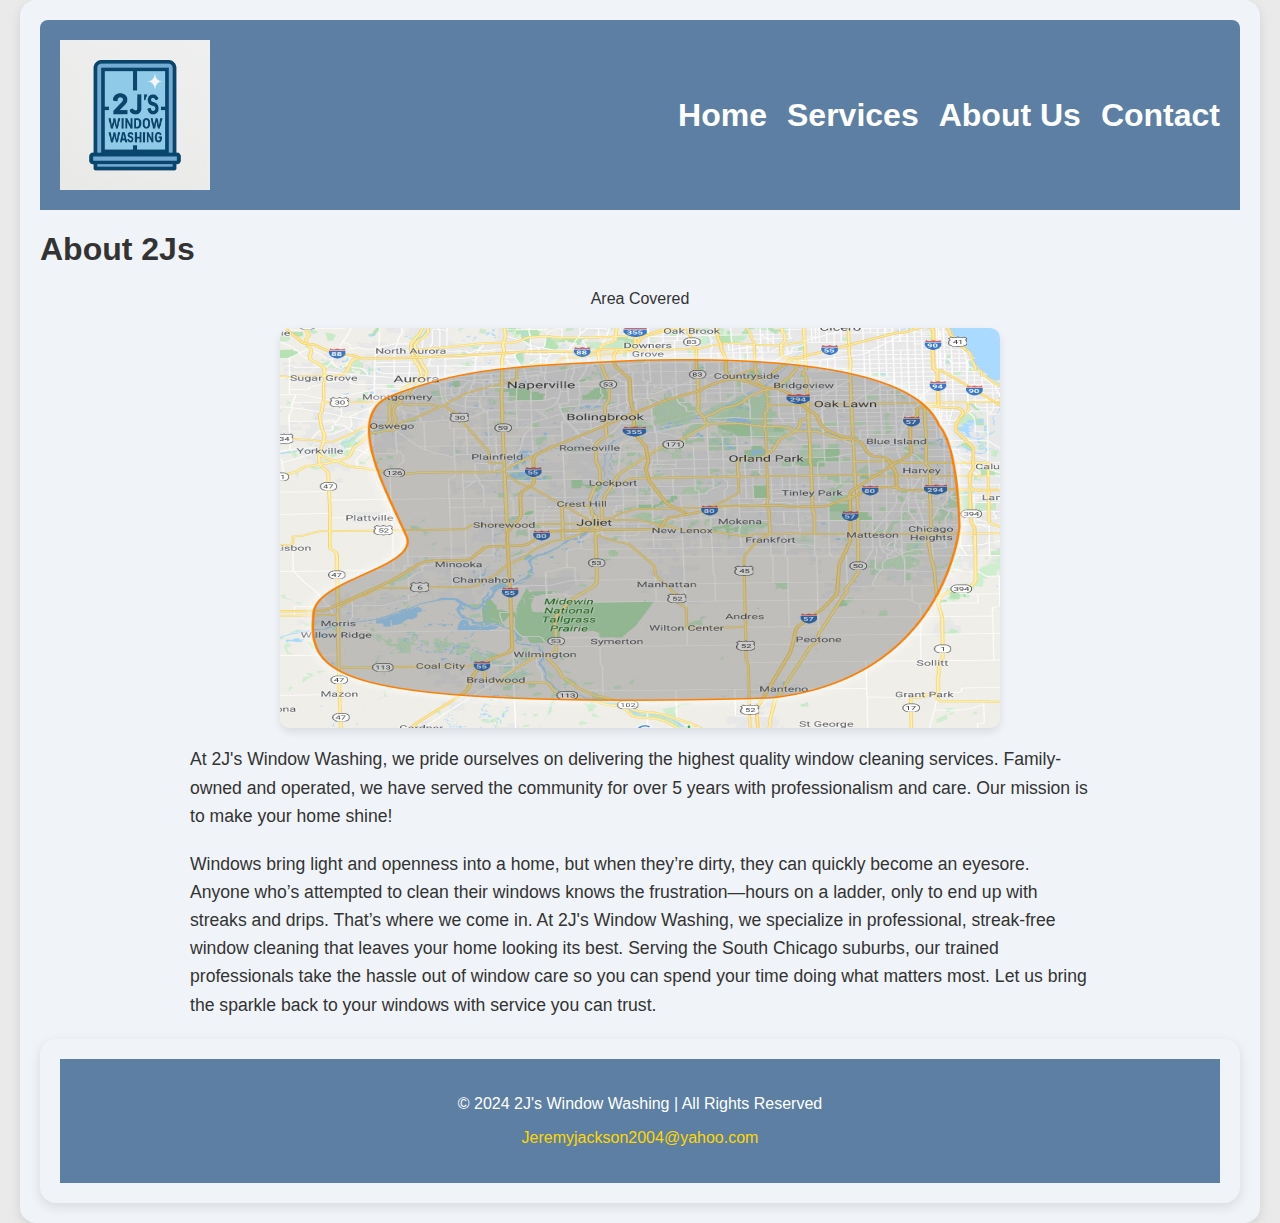
<file: about.html>
<!DOCTYPE html>
<html lang="en">
<head>
    <meta charset="UTF-8">
    <meta name="viewport" content="width=device-width, initial-scale=1.0">
    <title>About Us - 2J's Window Washing</title>
    <link rel="stylesheet" href="styles.css">
</head>
<body>
   <div id="wrapper">
<header>
    <img src="images/logo.png" alt="2J's Window Washing Logo" id="logo">
    <nav>
        <ul>
            <li><a href="index.html">Home</a></li>
            <li><a href="services.html">Services</a></li>
            <li><a href="about.html">About Us</a></li>
            <li><a href="contact.html">Contact</a></li>
        </ul>
    </nav>
</header>

<section class="about">
    <h1>About 2Js</h1>
	<div>Area Covered</div>
    <img src="images/about.jpg" alt="About Us">
    <p>At 2J's Window Washing, we pride ourselves on delivering the highest quality window cleaning services.
	Family-owned and operated, we have served the community for over 5 years with professionalism and care. Our mission is to make your home shine!</p>
	
	<p>Windows bring light and openness into a home, but when they’re dirty, they can quickly become an eyesore.
	Anyone who’s attempted to clean their windows knows the frustration—hours on a ladder, only to end up with streaks and drips. That’s where we come in. At 2J's Window Washing, 
	we specialize in professional, streak-free window cleaning that leaves your home looking its best. Serving the South Chicago suburbs, our trained professionals take
	the hassle out of window care so you can spend your time doing what matters most. Let us bring the sparkle back to your windows with service you can trust.</p>
</section>
 <div id="wrapper">
<footer>
	<p>&copy; 2024 2J's Window Washing | All Rights Reserved</p>
            <p><a href="mailto:Jeremyjackson2004@yahoo.com">
			Jeremyjackson2004@yahoo.com</a></p>
        </div>
    
</footer>
</body>
</html>
</file>
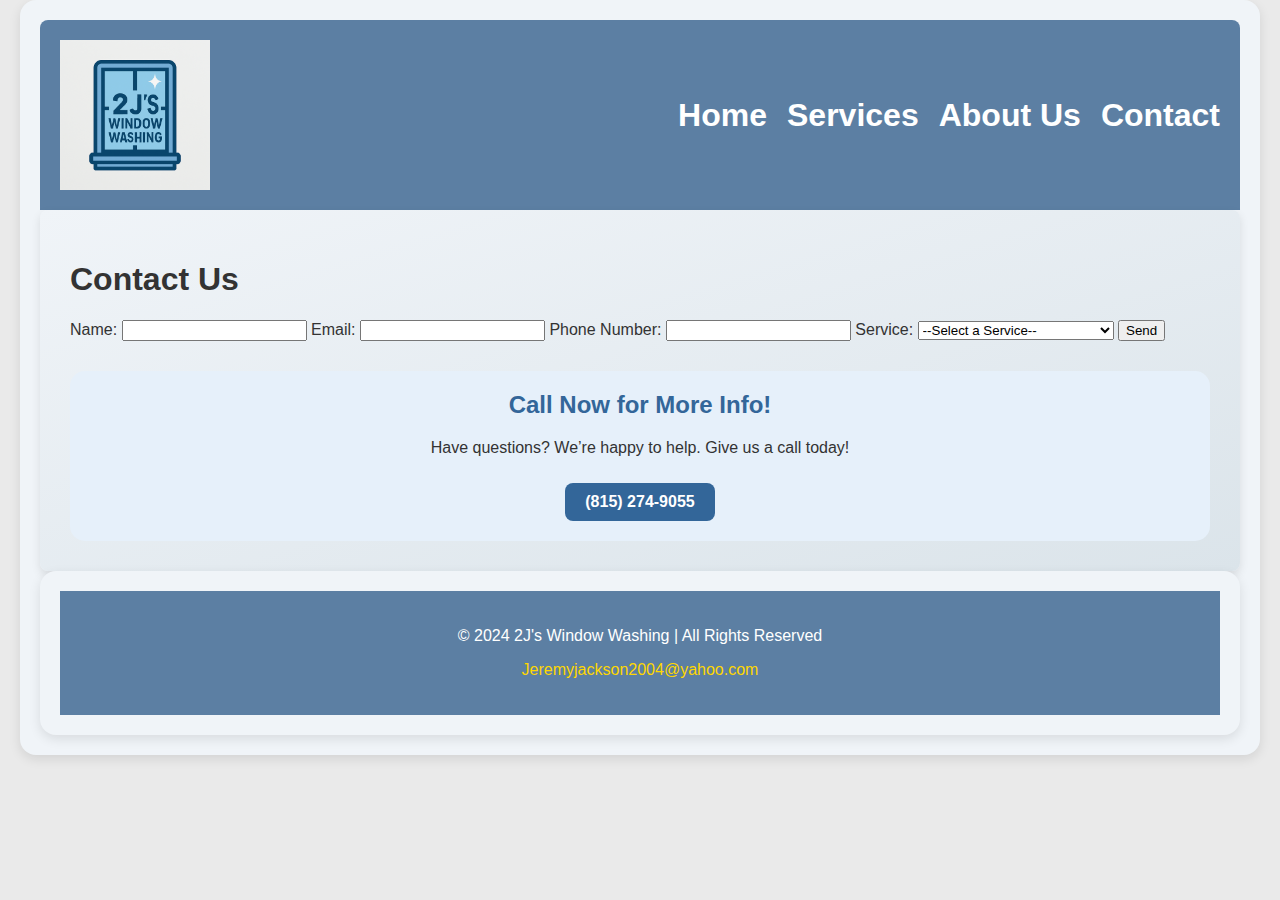
<file: contact.html>
<!DOCTYPE html>
<html lang="en">
<head>
    <meta charset="UTF-8">
    <meta name="viewport" content="width=device-width, initial-scale=1.0">
    <title>Contact Us - 2J's Window Washing</title>
    <link rel="stylesheet" href="styles.css">
</head>
<body>
   <div id="wrapper">
<header>
	<img src="images/logo.png" alt="2J's Window Washing Logo" id="logo">
    <nav>
        <ul>
            <li><a href="index.html">Home</a></li>
            <li><a href="services.html">Services</a></li>
            <li><a href="about.html">About Us</a></li>
            <li><a href="contact.html">Contact</a></li>
        </ul>
    </nav>
</header>

<section class="content">
    <h1>Contact Us</h1>
    
    <form action="https://formsubmit.co/nickob1@icloud.com" method="POST">
        <label for="name">Name:</label>
        <input type="text" id="name" name="name" required>

        <label for="email">Email:</label>
        <input type="email" id="email" name="email" required>

        <label for="phone">Phone Number:</label>
        <input type="tel" id="phone" name="phone">

        <label for="service">Service:</label>
	<select id="service" name="service" required>
	<option value="">--Select a Service--</option>
	<option value="residential">Residential Window Cleaning</option>
	<option value="gutter">Gutter Cleaning</option>
	<option value="screen">Screen Cleaning</option>
	<option value="powerwash">Pressue Washing</option>
	</select>

        <button type="submit">Send</button>
    </form>

<div class="call-now">
    <h2>Call Now for More Info!</h2>
    <p>Have questions? We’re happy to help. Give us a call today!</p>
    <a href="tel:+17088977886" class="call-button">(815) 274-9055</a>
</div>

</section>
 <div id="wrapper">
<footer>
	<p>&copy; 2024 2J's Window Washing | All Rights Reserved</p>
            <p><a href="mailto:Jeremyjackson2004@yahoo.com">
			Jeremyjackson2004@yahoo.com</a></p>
        </div>
    
</footer>
</body>
</html>
</file>
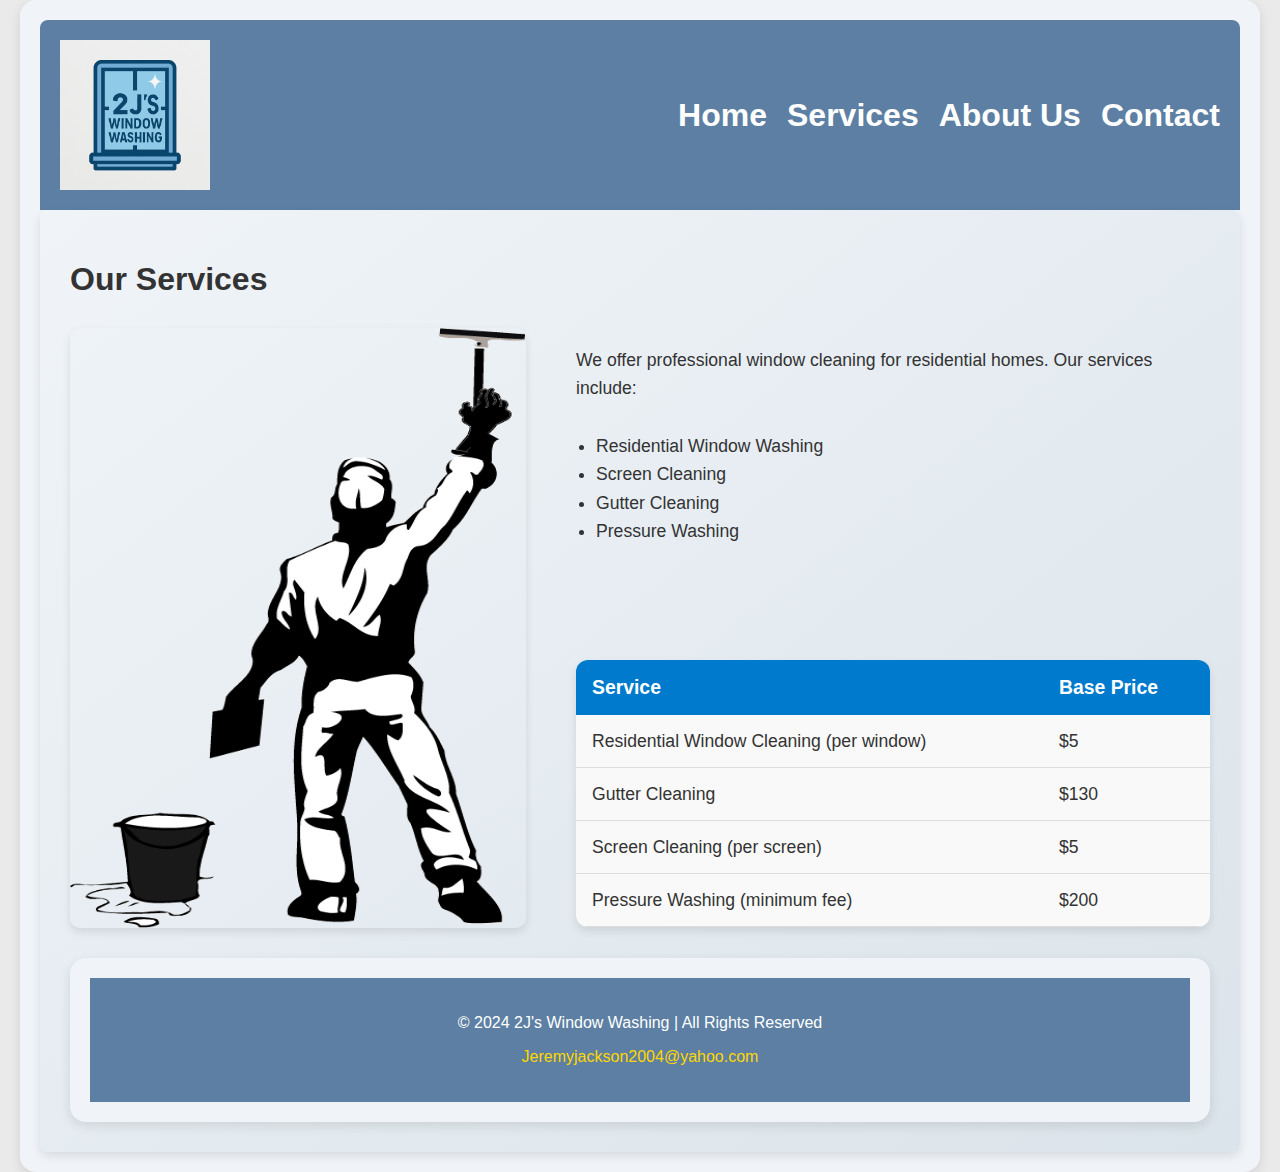
<file: services.html>
<!DOCTYPE html>
<html lang="en">
<head>
    <meta charset="UTF-8">
    <meta name="viewport" content="width=device-width, initial-scale=1.0">
    <title>Our Services - 2J's Window Washing</title>
    <link rel="stylesheet" href="styles.css">
</head>
<body>
<div id="wrapper">
<header>
    <img src="images/logo.png" alt="2J's Window Washing Logo" id="logo">
    <nav>
        <ul>
            <li><a href="index.html">Home</a></li>
            <li><a href="services.html">Services</a></li>
            <li><a href="about.html">About Us</a></li>
            <li><a href="contact.html">Contact</a></li>
        </ul>
    </nav>
</header>

<section class="content">
    <h1>Our Services</h1>
<section class="service-section">
    <img src="images/services.gif" alt="Window Cleaning Services">
	<div class="service-text">
    <p>We offer professional window cleaning for residential homes. Our services include:</p>
    <ul>
        <li>Residential Window Washing</li>
        <li>Screen Cleaning</li>
        <li>Gutter Cleaning</li>
        <li>Pressure Washing</li>
    </ul>

	<table class="pricing-table">
    <tr>
        <th>Service</th>
        <th>Base Price</th>
    </tr>
    <tr>
        <td>Residential Window Cleaning (per window)</td>
        <td>$5</td>
    </tr>
    <tr>
        <td>Gutter Cleaning</td>
        <td>$130</td>
    </tr>
    <tr>
        <td>Screen Cleaning (per screen)</td>
        <td>$5</td>
    </tr>
	<tr>
        <td>Pressure Washing (minimum fee)</td>
        <td>$200</td>
    </tr>
</table>
</section>

 <div id="wrapper">
<footer>
	<p>&copy; 2024 2J's Window Washing | All Rights Reserved</p>
            <p><a href="mailto:Jeremyjackson2004@yahoo.com">
			Jeremyjackson2004@yahoo.com</a></p>
        </div>
    
</footer>
</body>
</html>
</file>
<file: styles.css>
body {
    font-family: 'Roboto', sans-serif;
    background-color: #EAEAEA;
    margin: 0;
    padding: 0;
    color: #333; 
}

#wrapper {

	
	
    max-width: 1200px;
    margin: auto;
    background-color: #f0f4f8; 
    padding: 20px;
    border-radius: 16px; 
    box-shadow: 0 4px 12px rgba(0, 0, 0, 0.1); 
	
}

header {
    display: flex;
	font-size: 2em;
    justify-content: space-between;
    align-items: center;
    padding: 20px;
    background-color: #5C7FA3;
    color: white;
    border-radius: 8px 8px 0 0;
	flex-wrap: wrap;
}

#logo {
    width: 150px;
}

nav {
	
    margin: 0;	
}

nav ul {
    list-style-type: none;
    padding: 0;
    margin: 0;
    display: flex;
}

nav ul li {
    margin-left: 20px;
}

nav ul li a {
    color: white;
    text-decoration: none;
    font-weight: bold;
}

nav ul li a:hover {
    color: #FFD700;
}


#hero {
    background: url('images/window-washing-hero.jpg') no-repeat center center/cover;
    height: 400px;
    display: flex;
    justify-content: center;
    align-items: center;
    color: white;
    text-align: center;
    position: relative;
}


#hero::before {
    content: "";
    position: absolute;
    top: 0;
    left: 0;
    width: 100%;
    height: 100%;
    background: rgba(0, 0, 0, 0.5); 
}

#hero-content {
    position: relative;
    z-index: 1;
}

#hero-content h1 {
    font-size: 3em;
    margin-bottom: 20px;
    color: white;
}

#hero-content p {
    font-size: 1.2em;
    color: #f0f0f0; 
}

.contact-button {
    padding: 10px 20px;
    background-color: #A52A2A;
    color: white;
    text-decoration: none;
    font-weight: bold;
    border-radius: 5px;
}

.contact-button:hover {
    background-color: #FFD700; 
    color: black;
}


#services {
    padding: 50px 0;
    background-color: #F5F5F5;
    text-align: center;
    color: #222; 
}

#services h2 {
    font-size: 2.5em;
    margin-bottom: 40px;
    color: #344873;
}

.service-card {
    display: inline-block;
    width: 30%;
    margin: 20px;
    background-color: white;
    padding: 20px;
    box-shadow: 0 0 10px rgba(0, 0, 0, 0.1);
    text-align: center;
}

.service-card img {
    width: 100%;
    height: auto;
}

.service-card h3 {
    color: #A52A2A; 
}

.service-card p {
    color: #444; 
}


footer {
    background-color:  #5C7FA3;
    color: white;
    padding: 20px;
    text-align: center;
}

footer a {
    color: #FFD700; 
    text-decoration: none;
}

footer a:hover {
    color: #A52A2A;
}

.content {
    background: linear-gradient(to bottom right, #f0f4f8, #dbe4ea); 
    padding: 30px;
    max-width: 1200px;
    margin: auto;
    border-radius: 8px;
    box-shadow: 0 4px 10px rgba(0, 0, 0, 0.1);
    color: #333;
}

.service-section {
    display: flex;
    gap: 50px;
    align-items: flex-start;
    margin: 30px 0;
    flex-wrap: wrap;
}

.service-section img {
    width: 40%;
	height: 600px;
    border-radius: 10px;
    box-shadow: 0 4px 8px rgba(0,0,0,0.1);
}

.service-text {
    flex: 1;
    font-size: 1.1rem;
    color: #333;
    line-height: 1.6;
}

.service-text ul {
    margin-top: 30px;
	margin-bottom: 115px;
    padding-left: 20px;
}


.about p {
    font-size: 1.1rem;
    color: #333;
    line-height: 1.6;
    margin-bottom: 20px;
    max-width: 900px;
    margin-left: auto;
    margin-right: auto;
}

.about img {
    width: 60%;
	height: 400px;
    border-radius: 10px;
    box-shadow: 0 4px 8px rgba(0,0,0,0.1);
	margin-left: auto;
	margin-right:auto;
	display: block;
}


.about div {
	margin-bottom: 20px;
	display: block;
	text-align: center;
}

.pricing-table {
    width: 100%;
    border-collapse: collapse;
    margin-top: 20px;
    background-color: #f9f9f9;
    border-radius: 12px;
    overflow: hidden;
    box-shadow: 0 4px 8px rgba(0, 0, 0, 0.1);
}

.pricing-table th {
    background-color: #007acc;
    color: white;
    text-align: left;
    padding: 12px 16px;
    font-size: 1.1em;
}

.pricing-table td {
    padding: 12px 16px;
    border-bottom: 1px solid #ddd;
    font-size: 1em;
}

.pricing-table tr:hover {
    background-color: #f1f1f1;
}

.call-now {
    background-color: #e6f0fa;
    padding: 20px;
    margin-top: 30px;
    border-radius: 15px;
    text-align: center;
}

.call-now h2 {
    margin-top: 0;
    color: #336699;
}

.call-button {
    display: inline-block;
    margin-top: 10px;
    padding: 10px 20px;
    background-color: #336699;
    color: white;
    text-decoration: none;
    font-weight: bold;
    border-radius: 8px;
    transition: background-color 0.3s ease;
}

.call-button:hover {
    background-color: #254a73;
}

@media (max-width: 1023px) {
    header {
        flex-direction: column;
        align-items: flex-start;
    }

    nav {
        margin: 10px 0 0 0;
        width: 100%;
    }

    nav ul {
        flex-direction: column;
        width: 100%;
    }

    nav ul li {
        margin: 10px 0;
    }

    #logo {
        width: 120px;
    }

    .service-card {
        width: 80%;
    }

   
    #hero {
        display: none;
    }
}

@media (max-width: 767px) {
    header {
        flex-direction: column;
        align-items: center;
        padding: 10px;
    }

    nav ul {
        flex-direction: column;
        align-items: center;
    }

    nav ul li {
        margin: 10px 0;
    }

    #hero {
        display: none; 
    }

    .service-card {
        width: 80%;
        margin: 10px 0;
    }

    .service-section {
        flex-direction: column;
		
    }

    .service-section img {
        width: 80%;
        height: 400px;
    }

    .call-now {
        padding: 10px;
    }

    #wrapper {
        padding: auto;
    }


	form {
		display: flex;
		flex-direction: column;
		align-items: stretch;
	}
	
	.about img{
		width: 80%;
		
	}
}
</file>
